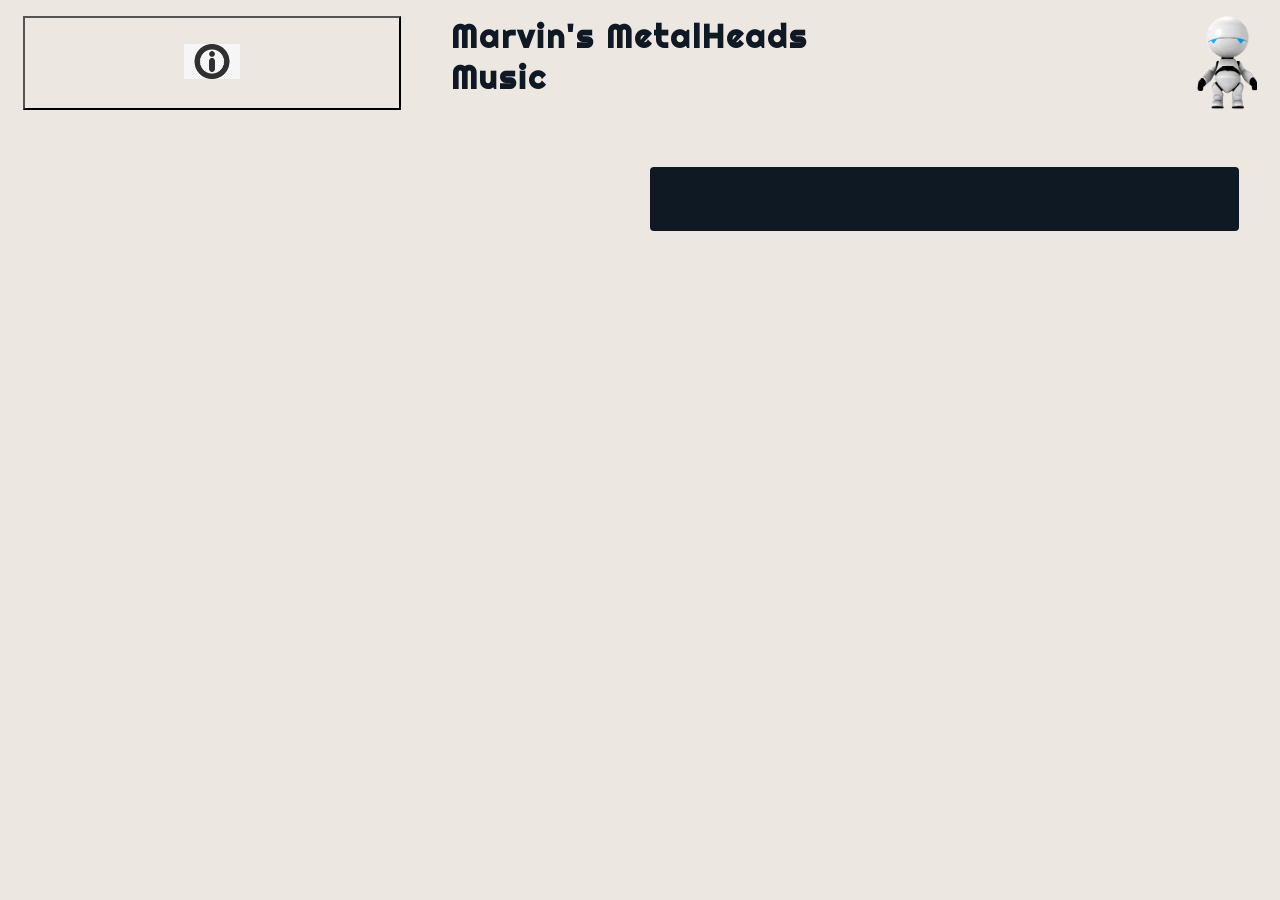
<file: frontend-spa/index.html>
<!DOCTYPE html>
<html lang="en">

<head>
    <meta charset="UTF-8">
    <meta name="viewport" content="width=device-width, initial-scale=1.0">
    <title>Marvin MetalHead's Music</title>
    <link rel="stylesheet" href="/frontend-spa/src/css/style.css">
    <link rel="stylesheet" href="/frontend-spa/src/css/layout.css">
    <link rel="stylesheet" href="https://fonts.googleapis.com/css?family=Righteous">
    <link rel="icon" type="image" href="./src/img/hitchhiker-symbol-icon.png">
</head>

<body>
    <header>
        <button class="about-button"><img src="/frontend-spa/src/img/info-icon.png"></button>
        <h1 class="website-title">Marvin's MetalHeads Music</h1>
        <img src="/frontend-spa/src/img/marvinDancing.gif" alt="marvinDancing" class="marvin">

        <div class="backdrop"></div>
        <div class="modal">
            <div class="modal-actions">
                <button type="button" class="exit">&times;</button></div>

            <form class="new-submission" method="post"><select id="selection">
                    <option value="song">Song</option>
                </select>
                <br>
                <input type="text" placeholder="Album"> <br>
                <input type="text" placeholder="Song Title"> <br>
                <input type="text" placeholder="Artist"> <br>
                <input type="text" placeholder="Duration"> <br>
                <button class="form-submit">Submit</button>
            </form>
        </div>
    </header>

    <div class="container">

        <div class="song-list">

            <!-- <div class="song-block">
                <p class="current-song">"Thuggish Ruggish Bone" - Bone Thugs-N-Harmony</p>
                <img class="current-song-img" src="/frontend-spa/src/img/bonet.jpg" alt="siamese-dream-album">
            </div>

            <div class="song-block">
                <p class="Song-1">"Cherub Rock" - Smashing Pumpkins</p>
                <img class="Song-1-image" src="/frontend-spa/src/img/siamese dream.jpg" alt="siamese-dream-album">
            </div>

            <div class="song-block">
                <p class="Song-2">"Despacito" - Luis Fonsi feat Justin Bieber</p>
                <img class="Song-2-image" src="/frontend-spa/src/img/despacito.png" alt="siamese-dream-album">
            </div>

            <div class="song-block">
                <p class="Song-3">"Crocodile Rock" - Elton John</p>
                <img class="Song-3-image" src="/frontend-spa/src/img/crocodilerock.jpg" alt="siamese-dream-album">
            </div>

            <div class="song-block">
                <p class="Song-4">"Bohemian Rhapsody" - Queen</p>
                <img class="Song-4-image" src="/frontend-spa/src/img/anightattheopera.jpg" alt="siamese-dream-album">
            </div>

            <div class="song-block">
                <p class="Song-5">"Classical Gas" - Mason Williams</p>
                <img class="Song-5-image" src="/frontend-spa/src/img/masonwilliams.jpg" alt="siamese-dream-album">
            </div>

            <div class="song-block">
                <p class="Song-6">"Duality" - Slipknot</p>
                <img class="Song-6-image" src="/frontend-spa/src/img/slipknot.jpg" alt="siamese-dream-album">
            </div> -->

        </div>

        <div class="details">
            <!-- <h2>About</h2>
            <div class="album-info">
                <p class="album-name">This is where the ALBUM NAME goes</p>
                <p class="artist">Artist: Rage Against The Machine</p>
                <p class="record-label">Label: Sony Music Entertainment</p>
            </div> -->
            <!-- <div class="flip-card">
                <div class="flip-card-inner">

                    <div class="flip-card-front">
                        <img src="/frontend-spa/src/img/ratm_rageagainst_cd (1).jpg" alt="rage-against-the-machine-album" class="album-cover-img">
                    </div>
                    
                    <div class="flip-card-back">
                        <ul class="song-card-list">
                            <li>Song 1</li>
                            <li>Song 2</li>
                            <li>Song 3</li>
                            <li>Song 4</li>
                            <li>Song 5</li>
                            
                        </ul>
                    </div>


                </div>
            </div> -->


            <!-- <div class="comments-block">
                <h3 class="comments">Comments:</h3>
                <p>Classic album</p>
                <p>This album takes me back to my angsty teen years!</p>
                <p>Super great song, love it!</p>
                <p>Meh.</p> 

            </div> -->

            <!-- <div class="ratings-block">
                <h3 class="ratings">Ratings:</h3>
                <p>This album was crap. But it was a super good album, so idfk dude</p>
                <p>This album was bull.</p>
                <p>Meh.</p>

            </div> -->

            <!-- <form class="comments-ratings-form1" method="post"><input type="text" placeholder="Submit a comment"> <input type="submit"></form>
            <form class="ratings-form" method="POST"><input type="text" placeholder="Submit a rating"> <input type="submit"></form>
            <button class="add-song-button">Add Song</button> -->
        </div>
    </div>

    <script src="/frontend-spa/src/js/app.js" type="module"></script>
</body>

</html>
</file>
<file: frontend-spa/src/css/style.css>
:root {
    --dark-blue: #0F1923;
    --white: #ECE8E1;
    --red: #FF4655;
}

html {
    background-color: var(--white);
    font-family: Righteous;
    color: var(--dark-blue);
}

.about-button {
    background-color: var(--white);
}

.current-song {
    font-weight: bold;
}


.song-block {
    background-color: var(--red);
    font-size: x-large;
    border-style: solid;
    border-radius: 5px;
    border-color: var(--dark-blue);
    letter-spacing: 1.5px;
}

.song-block :hover,
.song-block :active {
    text-shadow: 2px 2px 3px black;
    cursor: pointer;
}

.song-block img:hover,
.song-block img:active {
    box-shadow: 2.5px 2.5px 5px black;
    cursor: pointer;
}

.details {
    background-color: var(--dark-blue);
    color: var(--white);
    border-style: solid;
    border-radius: 7px;
    font-size: larger;
    letter-spacing: 1.5px;
}

.website-title {
    letter-spacing: 2px;
}

input[type=text] {
    width: 80%;
    padding: 1rem;
    border: none;
    border-bottom: 2px solid var(--dark-blue);
    background-color: var(--red);
    margin: 15px;
}

input[type=text]:focus {
    background-color: var(--white);
}

input[type=text]::placeholder {
    color: var(--dark-blue);
}

.form-submit {
    background-color: var(--dark-blue);
    border: none;
    font-size: 20px;
    color: var(--white);
    padding: 15px 20px;
    width: 50%;
    border-radius: 5px;
}

.new-submission {
    font-family: Righteous;
}

.flip-card {
    background-color: transparent;
    width: 300px;
    height: 300px;
    perspective: 1000px;
    justify-self: right;
    /* overflow-y: scroll; */
}

.flip-card-inner {
    position: relative;
    width: 100%;
    height: 100%;
    text-align: center;
    transition: transform 0.8s;
    transform-style: preserve-3d;
}

.flip-card:hover .flip-card-inner {
    transform: rotateY(180deg);
}

.flip-card-front,
.flip-card-back {
    position: absolute;
    width: 100%;
    height: 100%;
    backface-visibility: hidden;
}

.flip-card-front {
    background-color: var(--white);
    color: black;
    border-radius: 7px;
}

.flip-card-back {
    background-color: var(--red);
    color: var(--white);
    transform: rotateY(180deg);
    border-radius: 7px;
}

.song-card-list {
    list-style: none;
}
</file>
<file: frontend-spa/src/css/layout.css>
* {
    margin: 0;
    padding: 0;
    box-sizing: border-box;
}

.container {
    margin: 15px;
    padding: 1rem;
    display: grid;
    grid-template-columns: repeat(2, 1fr);
    max-width: 100vw;
    max-height: 75vh;
}

header {
    padding: 1rem;
    margin-left: 7px;
    margin-right: 7px;
    display: grid;
    grid-template-columns: repeat(3, 1fr);
    grid-column-gap: 50px;
}

.about-button img {
    width: 15%;
}

.menu-button {
    justify-self: left;
}


/* 
.add-song-button {
    width: 15%;
} */


/* .add-song-button img {
    width: 25px;
} */

.website-title {
    justify-self: center;
}

.song-list {
    padding: 10px;
    display: grid;
    grid-template-rows: repeat(7, 1fr);
    grid-row-gap: 10px;
}

.song-block {
    padding: 10px;
    display: flex;
    justify-content: space-between;
}

.song-block p {
    padding-top: 20px;
    padding-bottom: 20px;
}

.song-block img {
    width: 70px;
    border-radius: 5px;
}

.marvin {
    width: 60px;
    justify-self: right;
}

.details {
    display: grid;
    grid-template-rows: 1, 100px, repeat(3, 1fr);
    grid-template-columns: repeat(2, 1fr);
    align-items: center;
    padding: 2rem;
    margin: 7px;
}

.details img {
    width: 300px;
    height: 300px;
    justify-self: right;
    border-radius: 7px;
}

h2 {
    display: grid;
    grid-column-start: 1;
    grid-column-end: 3;
    align-items: center;
    text-align: center;
}

.ratings-form {
    justify-self: right;
}

.ratings-block {
    justify-self: right;
}

.backdrop {
    display: none;
    position: fixed;
    width: 100%;
    height: 100%;
    top: 0;
    left: 0;
    background: rgba(0, 0, 0, 0.5);
    z-index: 100;
}

.modal {
    display: none;
    position: fixed;
    z-index: 200;
    top: 20%;
    left: 25%;
    width: 50%;
    height: 50%;
    background: var(--red);
    box-shadow: 1px 1px 6px rgba(0, 0, 0, 0.568);
    padding: 1rem;
}

.modal-actions {
    display: flex;
    justify-content: flex-end;
}

.modal-actions button {
    font-size: 15px;
    padding: 3px 7px;
    border-radius: 5px;
}

.form-submit {
    float: right;
}
</file>
